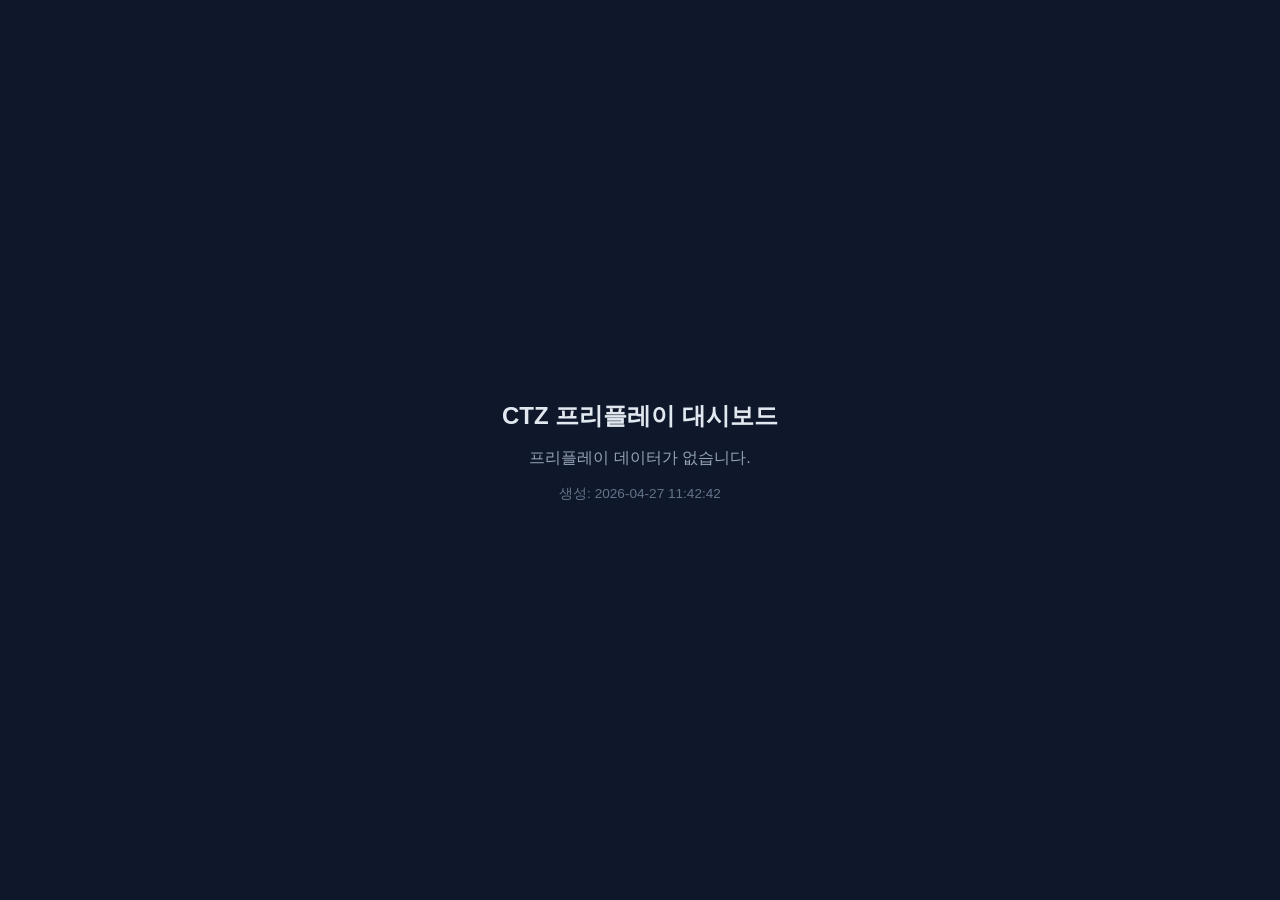
<file: dashboard_ctz.html>
<!DOCTYPE html>
<html lang="ko"><head><meta charset="utf-8">
<title>CTZ 프리플레이 대시보드</title>
<style>
  body { font-family: -apple-system, BlinkMacSystemFont, 'Segoe UI', 'Noto Sans KR', sans-serif;
         background: #0f172a; color: #e2e8f0; display: flex; justify-content: center;
         align-items: center; min-height: 100vh; margin: 0; }
  .empty { text-align: center; }
  .empty h1 { font-size: 1.5rem; margin-bottom: .5rem; }
  .empty p { color: #94a3b8; }
</style></head><body>
<div class="empty">
  <h1>CTZ 프리플레이 대시보드</h1>
  <p>프리플레이 데이터가 없습니다.</p>
  <p style="font-size:.85rem;color:#64748b">생성: 2026-04-27 11:42:42</p>
</div></body></html>
</file>
